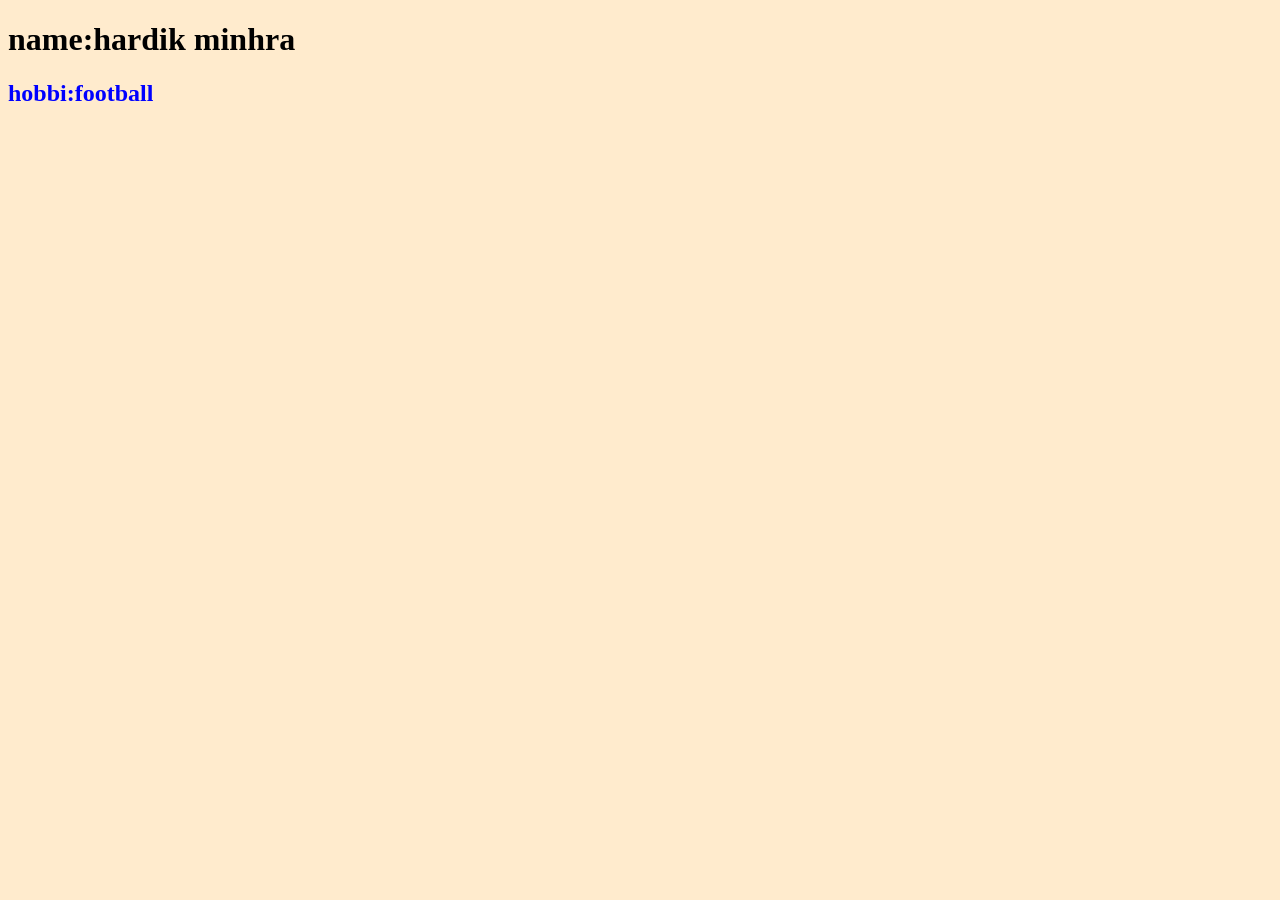
<file: hm.html>
<!DOCTYPE html>
<html>
    <head style="background-color: rgb(0, 68, 255);">
        <title>Hardik mishra profil</title>
    </head>
<body style="background-color: blanchedalmond;">
    <h1>name:hardik minhra</h1>
<h2 style="color: aqua;"><grade:6th></h2>
  <h2 style="color: blue;">hobbi:football</h2>  
</body>
</html>
</file>
